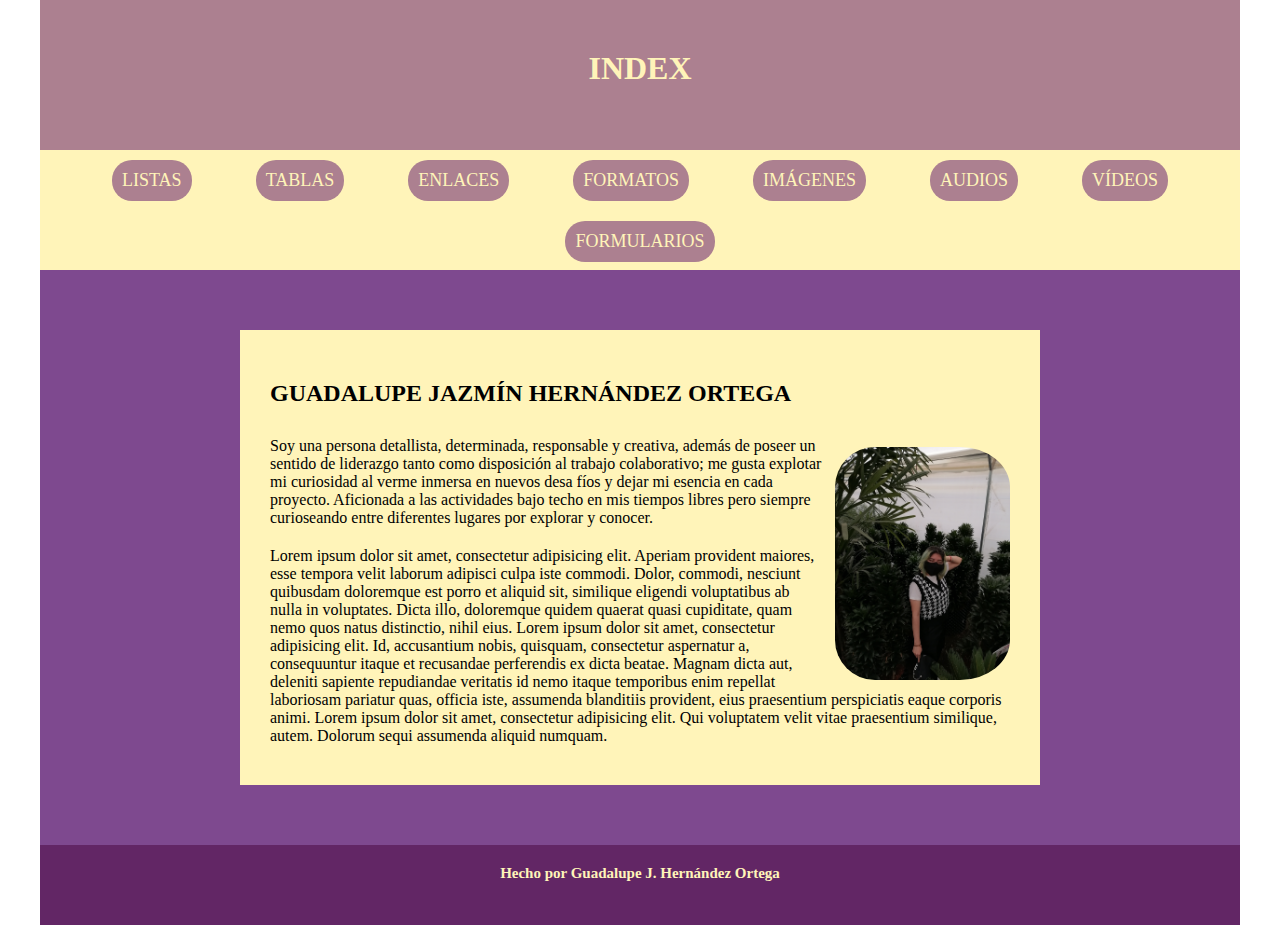
<file: INDEX.html>
<!doctype html>
<html>
<head>
<title>INDEX</title>
<link href="CSS/style_page.css" rel="stylesheet" type="text/css">
</head>
<body>
<header>
  <h1>INDEX</h1>
</header>
<nav>
  <ul id="navlist">
    <li><a href="HTML/LISTAS.html">LISTAS</a></li>
    <li><a href="HTML/TABLAS.html">TABLAS</a></li>
    <li><a href="HTML/ENLACES.html">ENLACES</a></li>
    <li><a href="HTML/FORMATOS DE TEXTO.html">FORMATOS</a></li>
	<li><a href="HTML/IMÁGENES.html">IMÁGENES</a></li>
	<li><a href="HTML/AUDIOS.html">AUDIOS</a></li>
	<li><a href="HTML/VÍDEOS.html">VÍDEOS</a></li>
	<li><a href="HTML/FORMULARIOS.html">FORMULARIOS</a></li>
  </ul>
</nav>
<main>
  <section>
    <h2>GUADALUPE JAZMÍN HERNÁNDEZ ORTEGA</h2>
    <p>
		<img src="MEDIOS/IMG_20220529_134405.jpg" alt="" width="1534" height="2048" class="mingyuflotanding" id="mingyu_floatright"/>
	Soy una persona detallista, determinada, responsable y creativa, además de poseer un sentido de liderazgo tanto como disposición
al trabajo colaborativo; me gusta explotar mi curiosidad al verme inmersa en nuevos desa fíos y dejar mi esencia en cada proyecto. Aficionada a las actividades bajo techo en mis tiempos libres pero siempre curioseando entre diferentes lugares por explorar y conocer.</p>
	  
		<p>Lorem ipsum dolor sit amet, consectetur adipisicing elit. Aperiam provident maiores, esse tempora velit laborum adipisci culpa iste commodi. Dolor, commodi, nesciunt quibusdam doloremque est porro et aliquid sit, similique eligendi voluptatibus ab nulla in voluptates. Dicta illo, doloremque quidem quaerat quasi cupiditate, quam nemo quos natus distinctio, nihil eius. Lorem ipsum dolor sit amet, consectetur adipisicing elit. Id, accusantium nobis, quisquam, consectetur aspernatur a, consequuntur itaque et recusandae perferendis ex dicta beatae. Magnam dicta aut, deleniti sapiente repudiandae veritatis id nemo itaque temporibus enim repellat laboriosam pariatur quas, officia iste, assumenda blanditiis provident, eius praesentium perspiciatis eaque corporis animi. Lorem ipsum dolor sit amet, consectetur adipisicing elit. Qui voluptatem velit vitae praesentium similique, autem. Dolorum sequi assumenda aliquid numquam.</p>
	</section>
	</main>
<footer>
<h6>Hecho por Guadalupe J. Hernández Ortega</h6></footer>
</body>
</html>
</file>
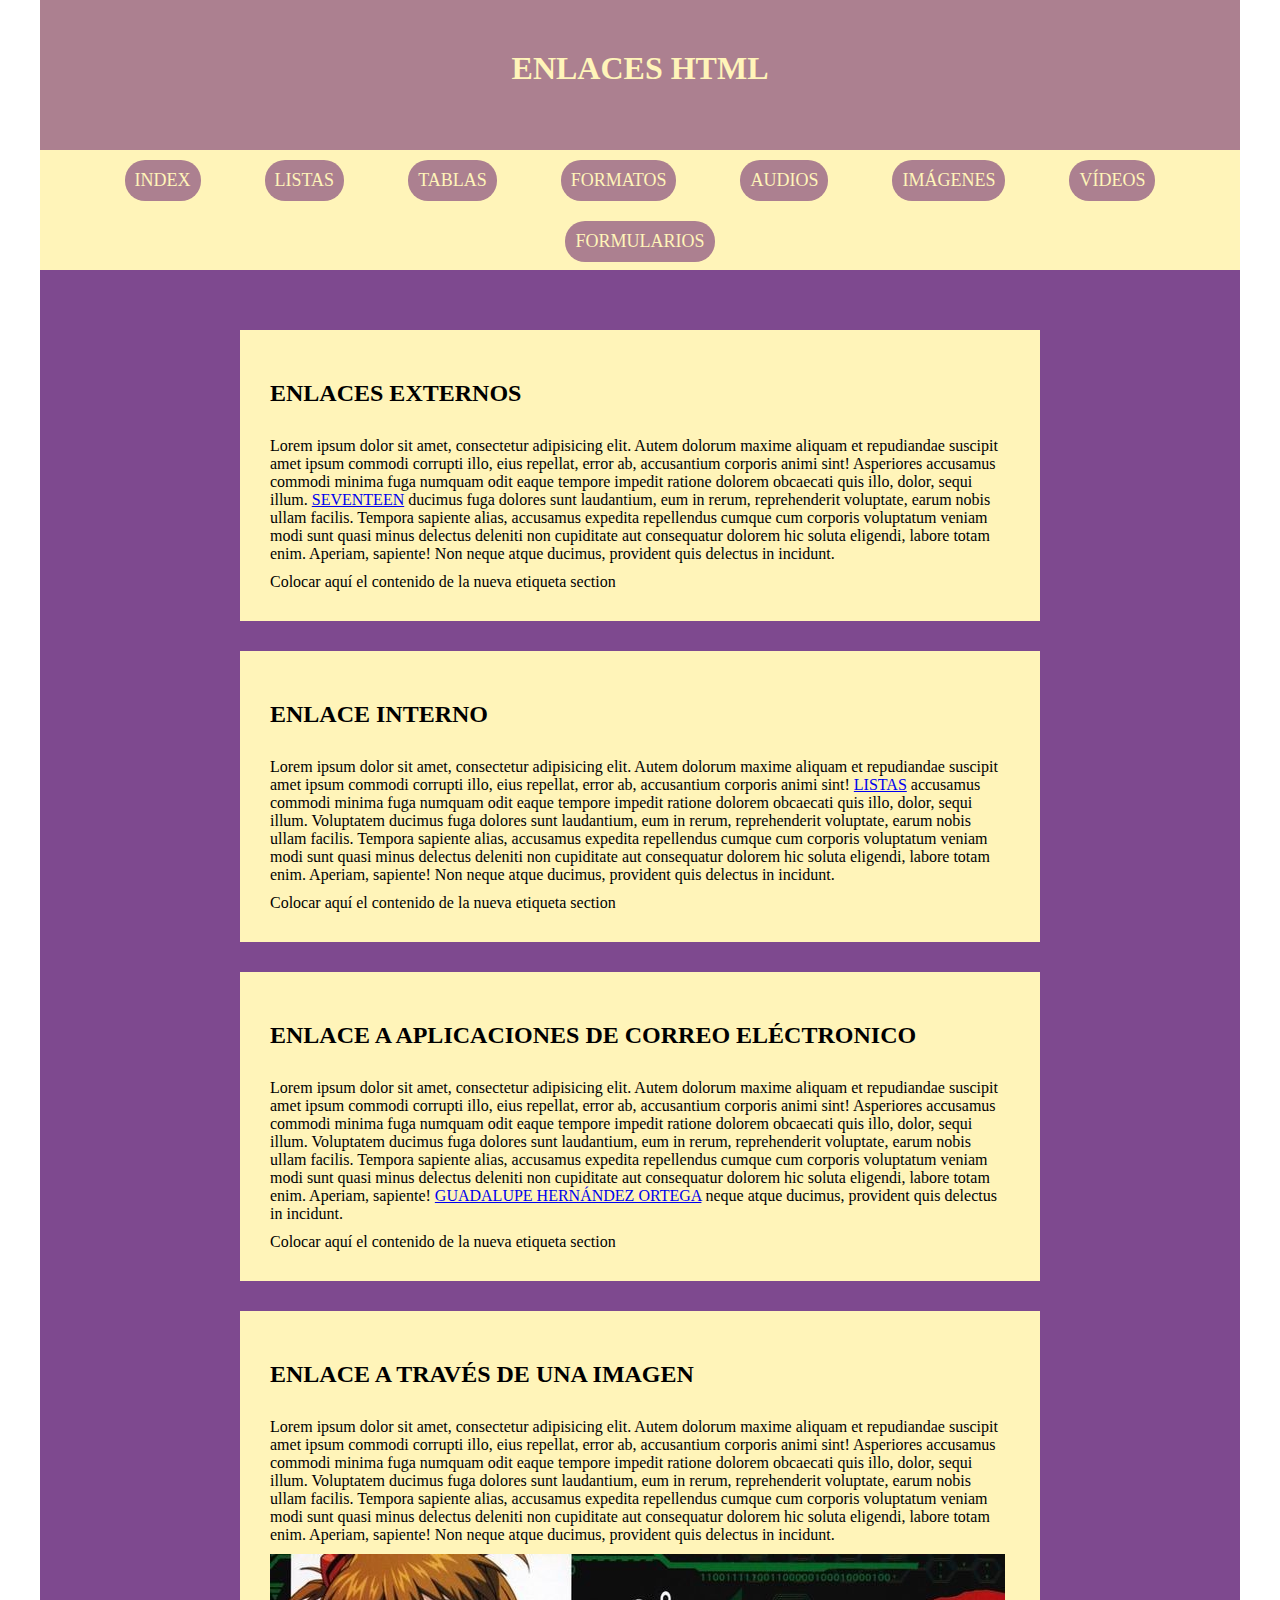
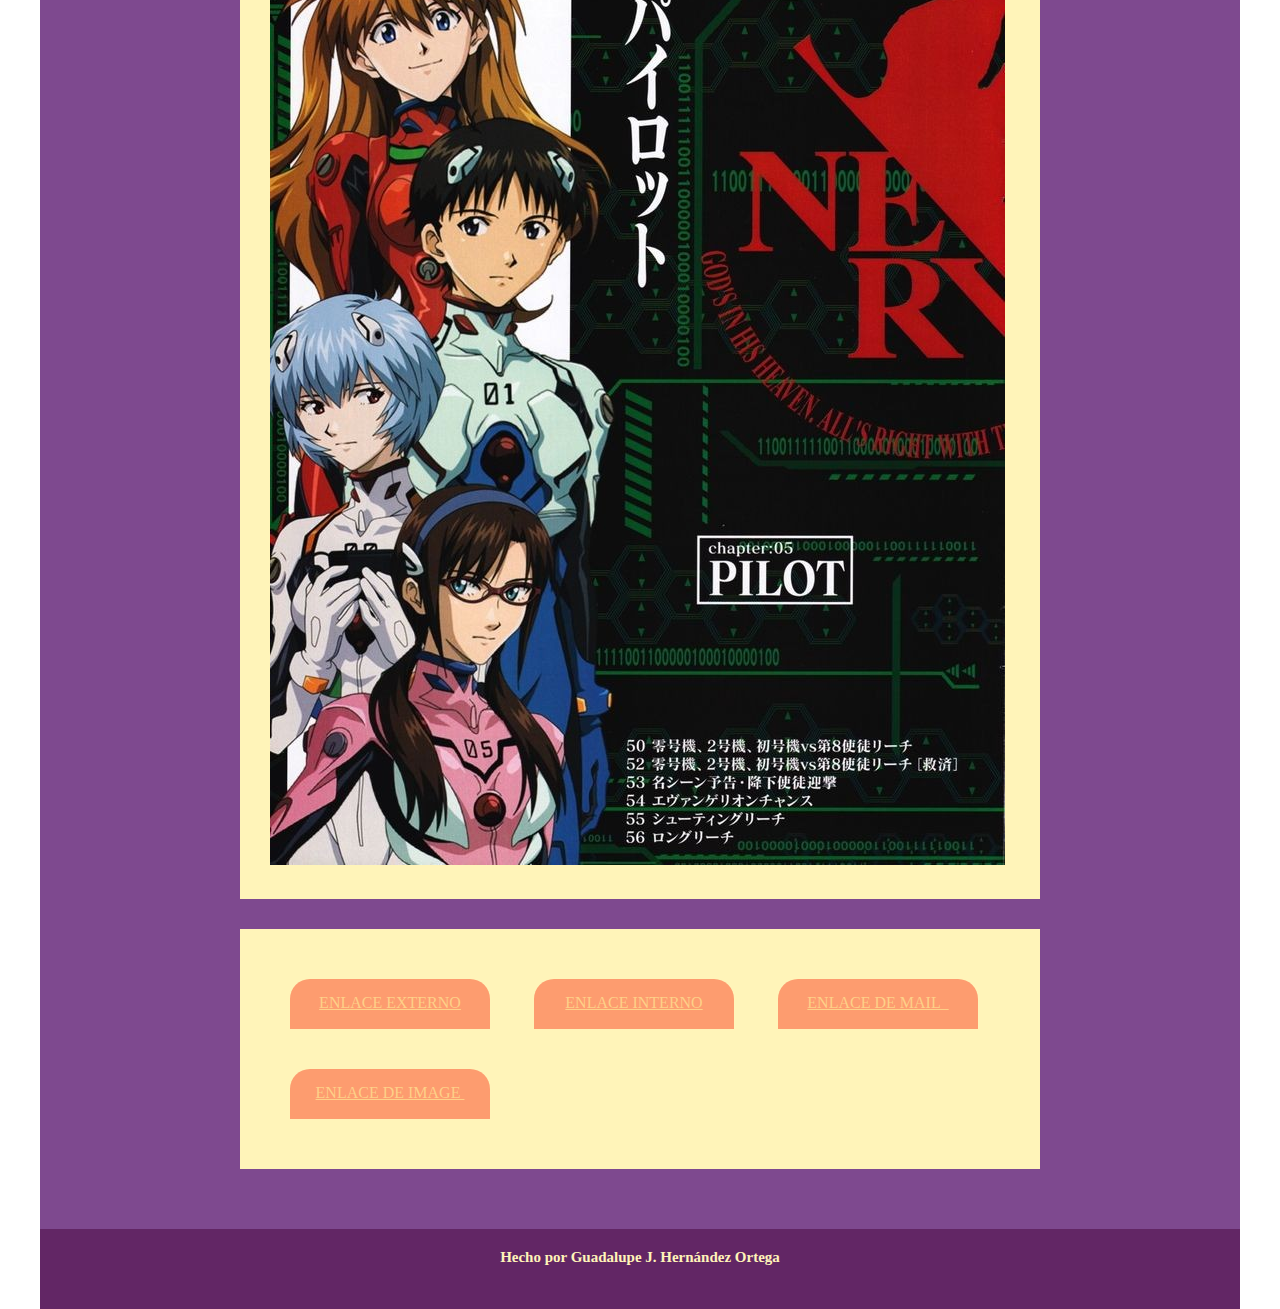
<file: HTML/ENLACES.html>
<!doctype html>
<html>
<head>
<meta charset="utf-8">
<title>ENLACES HTML</title>
<link href="../CSS/style_page.css" rel="stylesheet" type="text/css">
</head>

<body>
<header>
  <h1>ENLACES HTML</h1>
</header>
<nav>
  <ul id="navlist">
	 <li><a href="../INDEX.html">INDEX</a></li>
    <li><a href="LISTAS.html">LISTAS</a></li>
	<li><a href="TABLAS.html">TABLAS</a></li>	
	<li><a href="FORMATOS DE TEXTO.html">FORMATOS</a></li>
	<li><a href="AUDIOS.html">AUDIOS</a></li>
	<li><a href="IMÁGENES.html">IMÁGENES</a></li>
	<li><a href="VÍDEOS.html">VÍDEOS</a></li>
	<li><a href="FORMULARIOS.html">FORMULARIOS</a></li>
  </ul>
</nav>
<main>
  <section>
    <h2 id="marcador1">ENLACES EXTERNOS</h2>
    <p>Lorem ipsum dolor sit amet, consectetur adipisicing elit. Autem dolorum maxime aliquam et repudiandae suscipit amet ipsum commodi corrupti illo, eius repellat, error ab, accusantium corporis animi sint! Asperiores accusamus commodi minima fuga numquam odit eaque tempore impedit ratione dolorem obcaecati quis illo, dolor, sequi illum. <a href="https://weverseshop.io/en/shop/US_USD/artists/7/categories/655" title="WEVERSE SHOP" target="new">SEVENTEEN</a> ducimus fuga dolores sunt laudantium, eum in rerum, reprehenderit voluptate, earum nobis ullam facilis. Tempora sapiente alias, accusamus expedita repellendus cumque cum corporis voluptatum veniam modi sunt quasi minus delectus deleniti non cupiditate aut consequatur dolorem hic soluta eligendi, labore totam enim. Aperiam, sapiente! Non neque atque ducimus, provident quis delectus in incidunt.</p>
  Colocar aquí el contenido de la nueva etiqueta section</section>
  <section>
    <h2 id="marcador2">ENLACE INTERNO</h2>
    <p>Lorem ipsum dolor sit amet, consectetur adipisicing elit. Autem dolorum maxime aliquam et repudiandae suscipit amet ipsum commodi corrupti illo, eius repellat, error ab, accusantium corporis animi sint! <a href="LISTAS.html" target="new">LISTAS</a> accusamus commodi minima fuga numquam odit eaque tempore impedit ratione dolorem obcaecati quis illo, dolor, sequi illum. Voluptatem ducimus fuga dolores sunt laudantium, eum in rerum, reprehenderit voluptate, earum nobis ullam facilis. Tempora sapiente alias, accusamus expedita repellendus cumque cum corporis voluptatum veniam modi sunt quasi minus delectus deleniti non cupiditate aut consequatur dolorem hic soluta eligendi, labore totam enim. Aperiam, sapiente! Non neque atque ducimus, provident quis delectus in incidunt.</p>
    Colocar aquí el contenido de la nueva etiqueta section</section>
  <section>
    <h2 id="marcador3">ENLACE A APLICACIONES DE CORREO ELÉCTRONICO</h2>
    <p>Lorem ipsum dolor sit amet, consectetur adipisicing elit. Autem dolorum maxime aliquam et repudiandae suscipit amet ipsum commodi corrupti illo, eius repellat, error ab, accusantium corporis animi sint! Asperiores accusamus commodi minima fuga numquam odit eaque tempore impedit ratione dolorem obcaecati quis illo, dolor, sequi illum. Voluptatem ducimus fuga dolores sunt laudantium, eum in rerum, reprehenderit voluptate, earum nobis ullam facilis. Tempora sapiente alias, accusamus expedita repellendus cumque cum corporis voluptatum veniam modi sunt quasi minus delectus deleniti non cupiditate aut consequatur dolorem hic soluta eligendi, labore totam enim. Aperiam, sapiente! <a href="mailto:phantomhiveheronstairs@gmail.com" target="new">GUADALUPE HERNÁNDEZ ORTEGA</a> neque atque ducimus, provident quis delectus in incidunt.</p>
    Colocar aquí el contenido de la nueva etiqueta section</section>
  <section>
    <h2 id="marcador4">ENLACE A TRAVÉS DE UNA IMAGEN</h2>
    <p>Lorem ipsum dolor sit amet, consectetur adipisicing elit. Autem dolorum maxime aliquam et repudiandae suscipit amet ipsum commodi corrupti illo, eius repellat, error ab, accusantium corporis animi sint! Asperiores accusamus commodi minima fuga numquam odit eaque tempore impedit ratione dolorem obcaecati quis illo, dolor, sequi illum. Voluptatem ducimus fuga dolores sunt laudantium, eum in rerum, reprehenderit voluptate, earum nobis ullam facilis. Tempora sapiente alias, accusamus expedita repellendus cumque cum corporis voluptatum veniam modi sunt quasi minus delectus deleniti non cupiditate aut consequatur dolorem hic soluta eligendi, labore totam enim. Aperiam, sapiente! Non neque atque ducimus, provident quis delectus in incidunt.</p>
    <a href="https://evangelion.fandom.com/wiki/Main_Page" target="new"><img src="../MEDIOS/75fc1e5e5c1dbfbe2eaf49e6e9651104.jpg" width="735" height="911" alt=""/></a>
  </section>
  <section>
    <ul id="menu_interno">
      <li><a href="#marcador1">ENLACE EXTERNO</a></li>
      <li><a href="#marcador2">ENLACE INTERNO</a></li>
      <li><a href="#marcador3">ENLACE DE MAIL&nbsp;&nbsp;</a></li>
      <li><a href="#marcador4">ENLACE DE IMAGE&nbsp;</a></li>
    </ul>
  </section>
</main>
<footer>
  <h6>Hecho por Guadalupe J. Hernández Ortega</h6>
</footer>
</body>
</html>
</file>
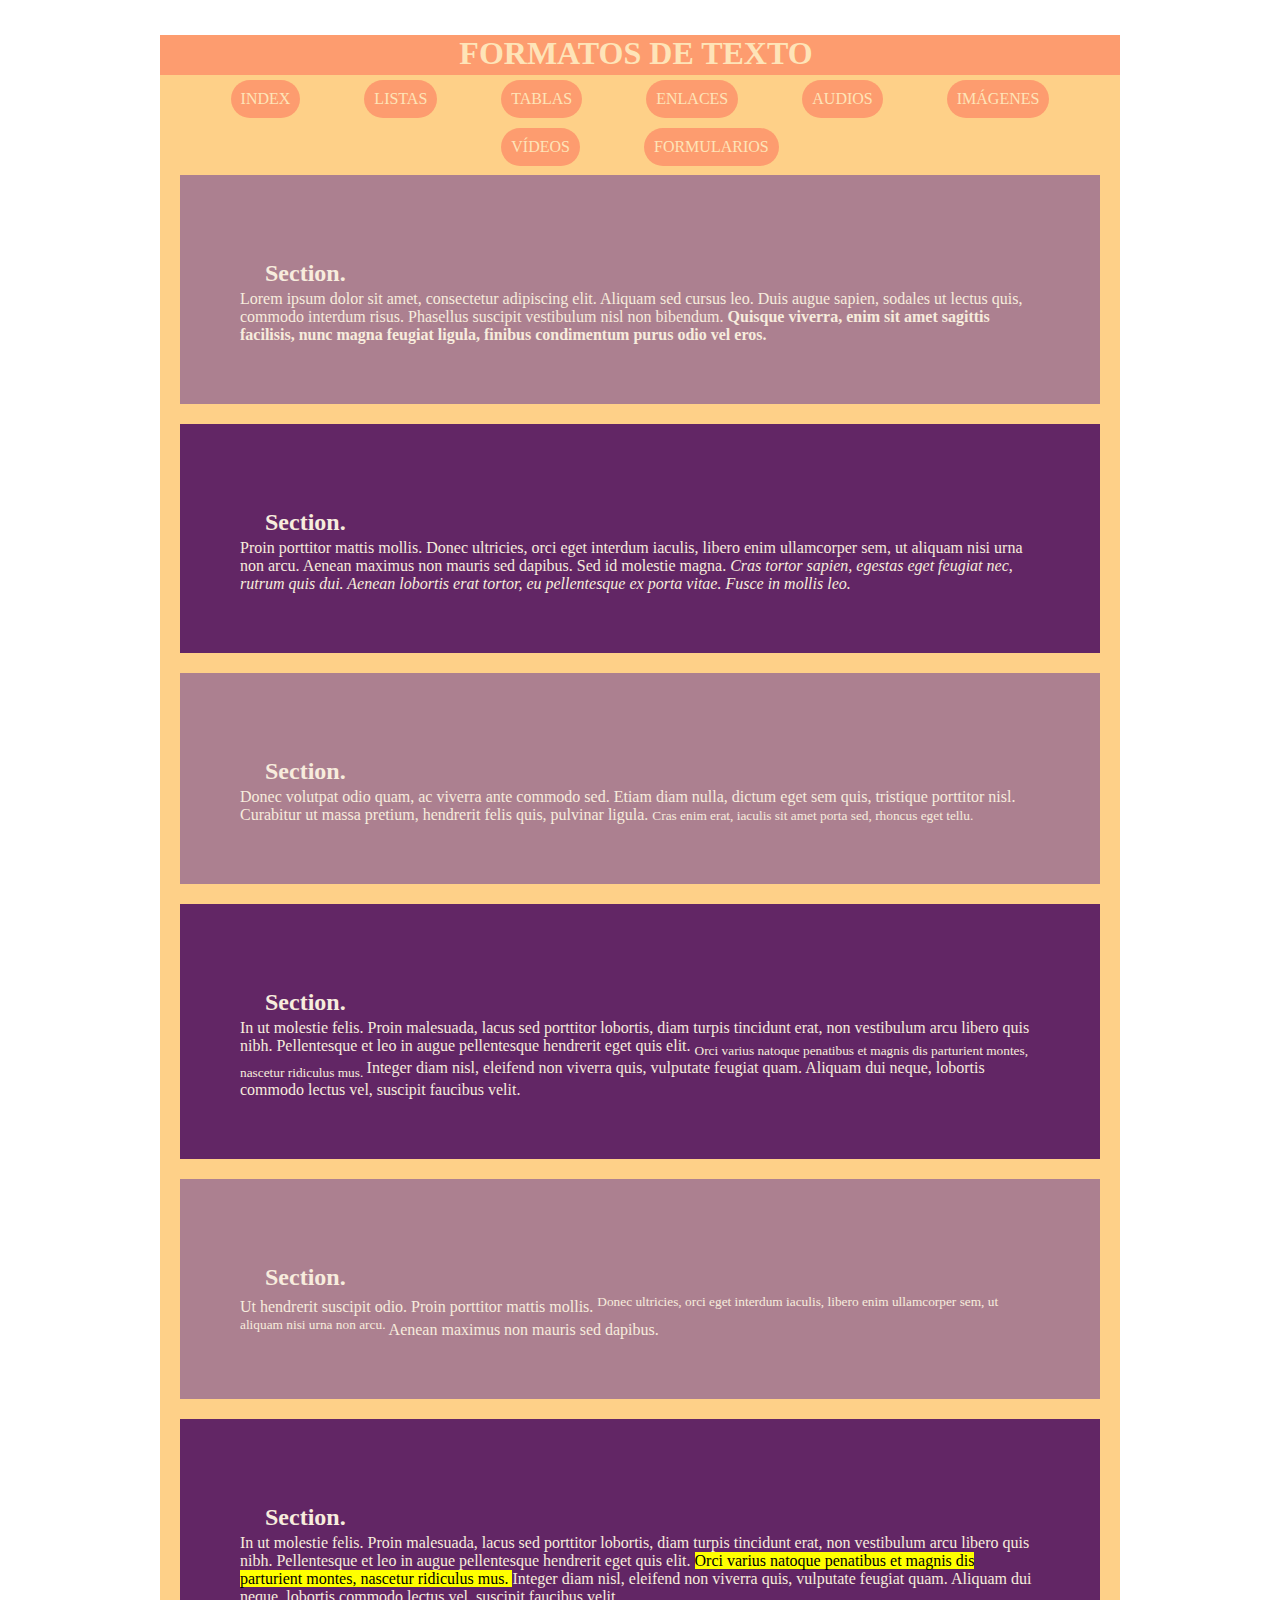
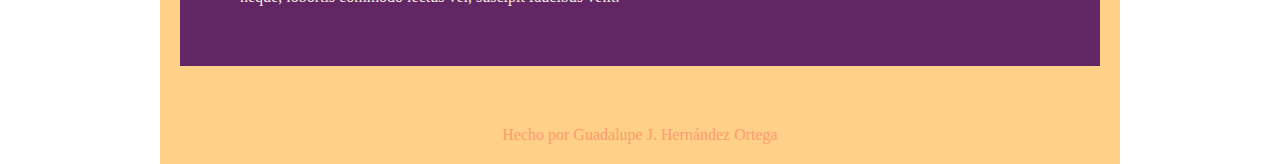
<file: HTML/FORMATOS DE TEXTO.html>
<!doctype html>
<html>
<head>
	<meta charset="utf-8">
<title>FORMATOS DE TEXTO</title>
		<style type="text/css">
			
			* {
  			    padding: 0px;
   		   		margin: 0px;}
			p{
				color:#F7ECDD}
			h1{
				width: 500px; 
				height: 50px;
				margin: 35px auto; 
				text-align:center}
			h2{
				color: #F7ECDD;
				padding: 25px;
				height: 5px}
			header{
    width: 960px;
    height: 40px;
    background-color: #FD9C6F;
    color: #FEE4B8
}
			nav{
    width: 960px;
    height: 100px;
    background-color: #FED088;
    text-align: center
}
			main{
    width: 960px;
    height: auto;
    background-color: #FED088;
    color: #456125;
    padding-bottom: 20px;
}
		    footer{
    background-color: #FED088;
    color: #FD9C6F;
    text-align: center;
    padding-top: 20px;
    padding-bottom: 20px;
    width: 960px;
}
			
	        header, nav, main, footer{
    margin-left: auto;
    margin-right: auto;
}
			section{
			    width: 800px;
			    height: auto;
			    background-color: #AC8090;
			    margin: 0 auto;
			    margin-bottom: 20px;
			    padding: 60px;
			    color: #FFF4B9;}
                			
			#hannie {}
        .gyu {}
        .shua {
    background-color: #622665;}
			
        #gyu_gose {
    color: #7E498F;}
			
        .gyu #hannie li {
    list-style-image: url(file:///C|/Users/JAZ/Downloads/lotus.png);}
        
		#gose {}
        #gose li {
    height: auto;
    display: inline-block;
    margin-left: 30px;
    margin-right: 30px;
    padding: 10px;
    background-color: #FD9C6F;
    margin-top: 5px;
    margin-bottom: 5px;
    border-radius: 50px;
    width: auto;
}
			
        #gose li a:link {
    color: #FEE4B8;
    text-decoration: none;
}
			
        #gose li a:hover {
    color: #FED088;
    font-weight: bold;
}
        </style>
</head>
	
	<body>
		 <header><h1>FORMATOS DE TEXTO&nbsp;</h1>
	     </header>
	<main>
		<nav>
		  <ul id="gose">
			<li><a href="../INDEX.html">INDEX</a></li>
			<li><a href="LISTAS.html">LISTAS</a></li>
			<li><a href="TABLAS.html">TABLAS</a></li>
			<li><a href="ENLACES.html">ENLACES</a></li>
			<li><a href="AUDIOS.html">AUDIOS</a></li>
			<li><a href="IMÁGENES.html">IMÁGENES</a></li>
			<li><a href="VÍDEOS.html">VÍDEOS</a></li>
			<li><a href="FORMULARIOS.html">FORMULARIOS</a></li>
	      </ul>
	  	</nav>
		
		  		<section class="gyu" id="gyu_gose">
			<h2>Section.</h2>
			<p>Lorem ipsum dolor sit amet, consectetur adipiscing elit. Aliquam sed cursus leo. Duis augue sapien, sodales ut lectus quis, commodo interdum risus. Phasellus suscipit vestibulum nisl non bibendum. <b>Quisque viverra, enim sit amet sagittis facilisis, nunc magna feugiat ligula, finibus condimentum purus odio vel eros.</b></p>
				</section>
	
				<section class="shua">
			<h2>Section.</h2>
			<p>Proin porttitor mattis mollis. Donec ultricies, orci eget interdum iaculis, libero enim ullamcorper sem, ut aliquam nisi urna non arcu. Aenean maximus non mauris sed dapibus. Sed id molestie magna. <em>Cras tortor sapien, egestas eget feugiat nec, rutrum quis dui. Aenean lobortis erat tortor, eu pellentesque ex porta vitae. Fusce in mollis leo.</em></p>
				</section>
		
				<section class="gyu">	
			<h2>Section.</h2>
			<p>Donec volutpat odio quam, ac viverra ante commodo sed. Etiam diam nulla, dictum eget sem quis, tristique porttitor nisl. Curabitur ut massa pretium, hendrerit felis quis, pulvinar ligula. <small>Cras enim erat, iaculis sit amet porta sed, rhoncus eget tellu.</small></p>
					
				</section>
			<section class="shua">
			<h2>Section.</h2>
			<p>In ut molestie felis. Proin malesuada, lacus sed porttitor lobortis, diam turpis tincidunt erat, non vestibulum arcu libero quis nibh. Pellentesque et leo in augue pellentesque hendrerit eget quis elit. <sub>Orci varius natoque penatibus et magnis dis parturient montes, nascetur ridiculus mus. </sub>Integer diam nisl, eleifend non viverra quis, vulputate feugiat quam. Aliquam dui neque, lobortis commodo lectus vel, suscipit faucibus velit.</p>
				</section>
		
				<section class="gyu">
			<h2>Section.</h2>
			<p>Ut hendrerit suscipit odio. Proin porttitor mattis mollis. <sup>Donec ultricies, orci eget interdum iaculis, libero enim ullamcorper sem, ut aliquam nisi urna non arcu.</sup> Aenean maximus non mauris sed dapibus.</p>
				</section>
		
				<section class="shua">
			<h2>Section.</h2>
			<p>In ut molestie felis. Proin malesuada, lacus sed porttitor lobortis, diam turpis tincidunt erat, non vestibulum arcu libero quis nibh. Pellentesque et leo in augue pellentesque hendrerit eget quis elit. <mark>Orci varius natoque penatibus et magnis dis parturient montes, nascetur ridiculus mus. </mark>Integer diam nisl, eleifend non viverra quis, vulputate feugiat quam. Aliquam dui neque, lobortis commodo lectus vel, suscipit faucibus velit.</p>
				</section>
		</main>
	<footer>Hecho por Guadalupe J. Hernández Ortega</footer>
</body>
</html>
</file>
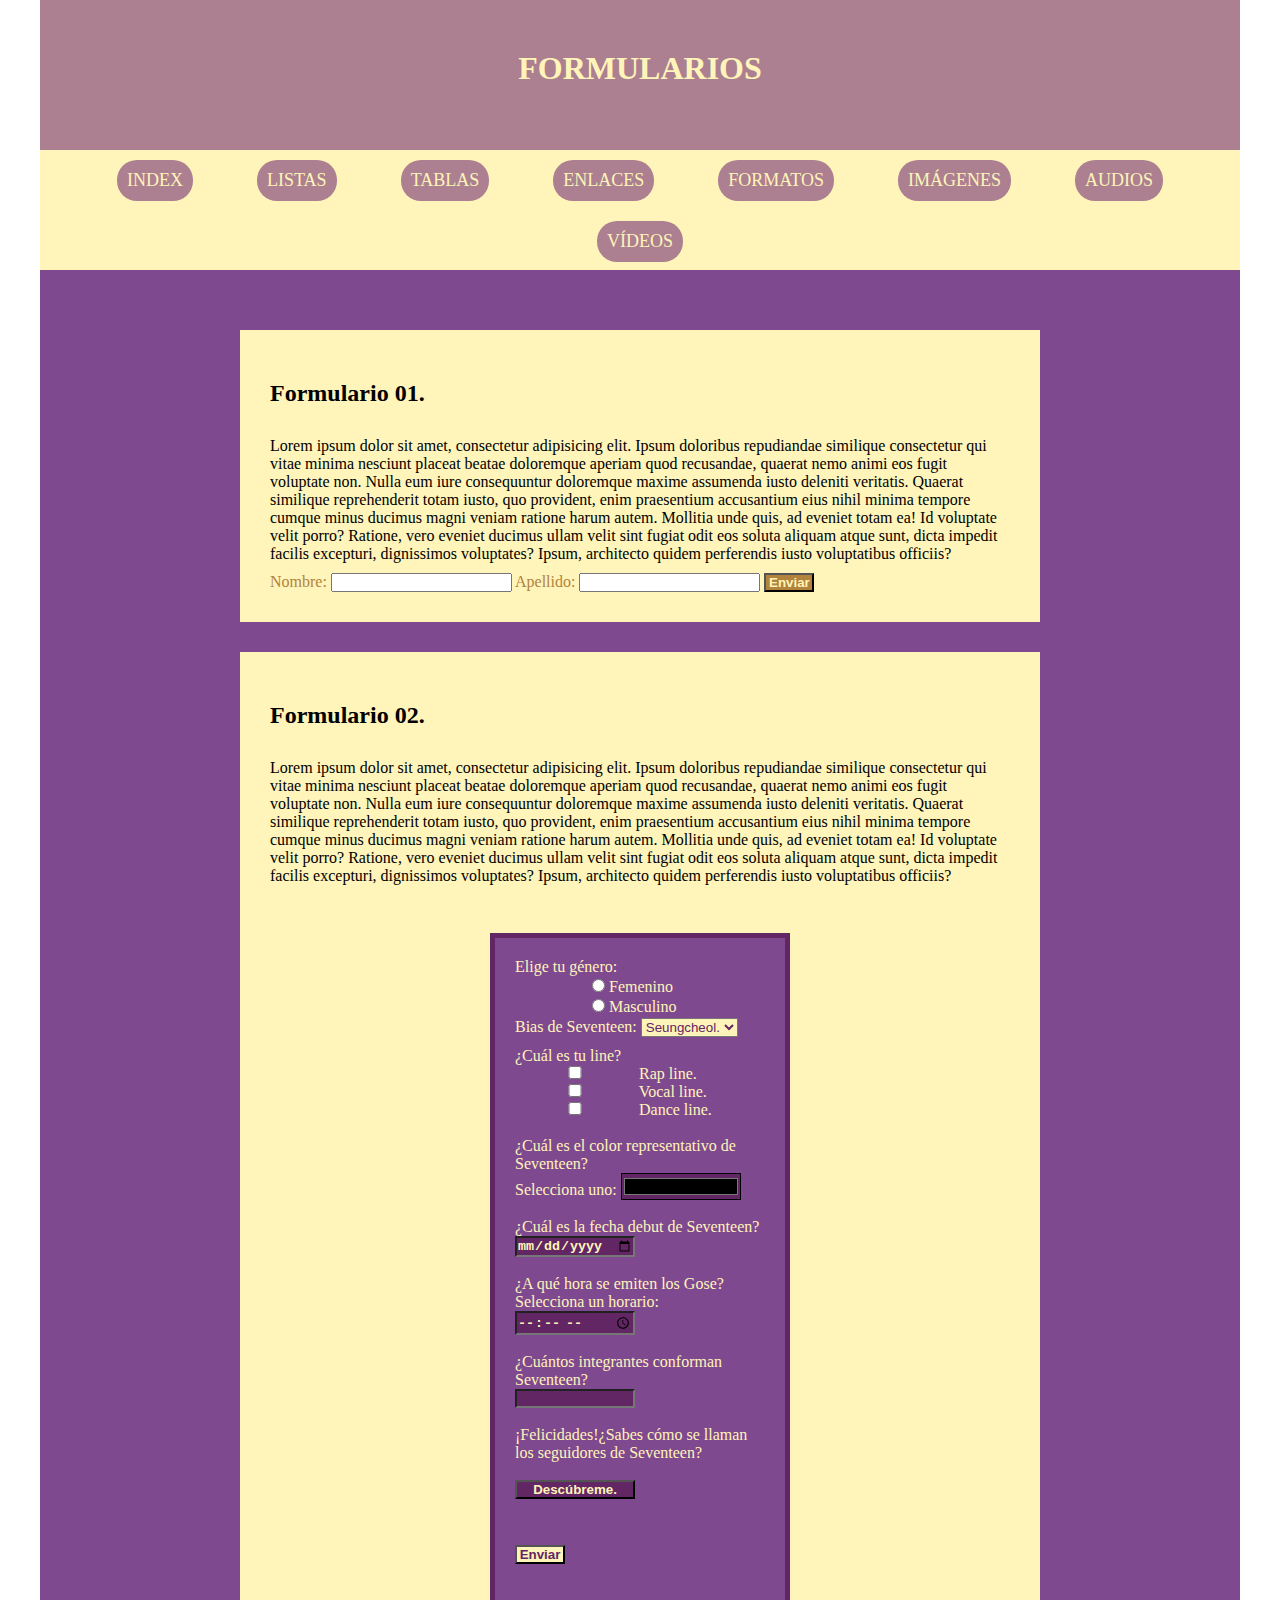
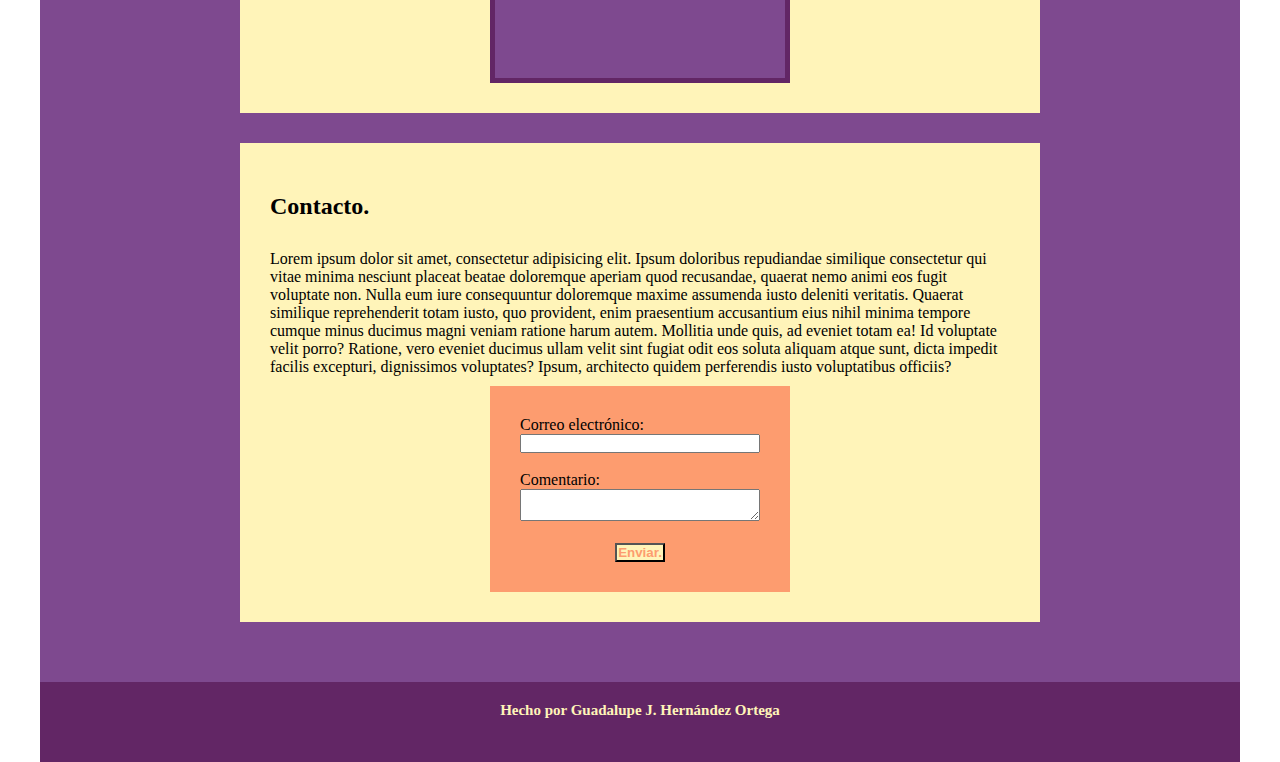
<file: HTML/FORMULARIOS.html>
<!doctype html>
<html>
<head>
<meta charset="utf-8">
<title>FORMULARIOS</title>
<link href="../CSS/style_page.css" rel="stylesheet" type="text/css">
</head>
<body>
<header>
  <h1>FORMULARIOS</h1>
</header>
<nav>
  <ul id="navlist">
	<li><a href="../INDEX.html">INDEX</a></li>
    <li><a href="LISTAS.html">LISTAS</a></li>
    <li><a href="TABLAS.html">TABLAS</a></li>
    <li><a href="ENLACES.html">ENLACES</a></li>
    <li><a href="FORMATOS DE TEXTO.html">FORMATOS</a></li>
	      <li><a href="IMÁGENES.html">IMÁGENES</a></li>
	      <li><a href="AUDIOS.html">AUDIOS</a></li>
	      <li><a href="VÍDEOS.html">VÍDEOS</a></li>
  </ul>
</nav>
<main>
  <section>
    <h2>Formulario 01.</h2>
    <p>Lorem ipsum dolor sit amet, consectetur adipisicing elit. Ipsum doloribus repudiandae similique consectetur qui vitae minima nesciunt placeat beatae doloremque aperiam quod recusandae, quaerat nemo animi eos fugit voluptate non. Nulla eum iure consequuntur doloremque maxime assumenda iusto deleniti veritatis. Quaerat similique reprehenderit totam iusto, quo provident, enim praesentium accusantium eius nihil minima tempore cumque minus ducimus magni veniam ratione harum autem. Mollitia unde quis, ad eveniet totam ea! Id voluptate velit porro? Ratione, vero eveniet ducimus ullam velit sint fugiat odit eos soluta aliquam atque sunt, dicta impedit facilis excepturi, dignissimos voluptates? Ipsum, architecto quidem perferendis iusto voluptatibus officiis?</p>
	<form id="form01" name="form01" method="get">
	  <label for="Nombre">Nombre:</label>
	  <input type="text" name="nombre" id="nombre">
		<label for="Apellido">Apellido:</label>
		<input type="text" name="apellido" id="apellido">
		<input type="submit" name="Botón01" id="Botón01" formaction="PROCESAMIENTO.html" formmethod="get" value="Enviar">
	</form>
  </section>
  <section>
    <h2>Formulario 02.</h2>
    <p>Lorem ipsum dolor sit amet, consectetur adipisicing elit. Ipsum doloribus repudiandae similique consectetur qui vitae minima nesciunt placeat beatae doloremque aperiam quod recusandae, quaerat nemo animi eos fugit voluptate non. Nulla eum iure consequuntur doloremque maxime assumenda iusto deleniti veritatis. Quaerat similique reprehenderit totam iusto, quo provident, enim praesentium accusantium eius nihil minima tempore cumque minus ducimus magni veniam ratione harum autem. Mollitia unde quis, ad eveniet totam ea! Id voluptate velit porro? Ratione, vero eveniet ducimus ullam velit sint fugiat odit eos soluta aliquam atque sunt, dicta impedit facilis excepturi, dignissimos voluptates? Ipsum, architecto quidem perferendis iusto voluptatibus officiis?</p>
    <p>&nbsp;</p>
<form method="get" id="form02">
  <label>Elige tu género:</label>
  <table width="100" class="tabla_centrada">
    <tr>
      <td><label>
        <input type="radio" name="G&eacute;nero" value="fem" id="Geacutenero_0">
        Femenino</label></td>
      </tr>
    <tr>
      <td><label>
        <input type="radio" name="G&eacute;nero" value="masc" id="Geacutenero_1">
        Masculino</label></td>
      </tr>
  </table>
  Bias de Seventeen: <select id="select">
    <option value="sc">Seungcheol.</option>
    <option value="han">Jeonghan.</option>
    <option value="shua">Joshua.</option>
    <option value="jun">Jun.</option>
    <option value="hosh">Hoshi.</option>
    <option value="wonu">Wonwoo.</option>
    <option value="zi">Woozi.</option>
    <option value="hao">Minghao.</option>
    <option value="gyu">Mingyu.</option>
    <option value="dk">DK.</option>
    <option value="kwan">Seungkwan.</option>
    <option value="ver">Vernon.</option>
    <option value="nonu">Dino.</option>
    </select>
  <p>
    <label>¿Cuál es tu line?</label>
    <br>
    <label>
      <input type="checkbox" name="Subunidad." value="rl" id="Subunidad._0">
      Rap line.</label>
    <br>
    <label>
      <input type="checkbox" name="Subunidad." value="vl" id="Subunidad._1">
      Vocal line.</label>
    <br>
    <label>
      <input type="checkbox" name="Subunidad." value="dl" id="Subunidad._2">
      Dance line.</label>
    <br><br>
    <label>¿Cuál es el color representativo de Seventeen?</label>
    <br>
    <label>Selecciona uno: </label><input type="color"><br><br>
    <label>¿Cuál es la fecha debut de Seventeen?</label>
    <input type="date"><br><br>
    <label>¿A qué hora se emiten los Gose?</label><br>
    <label>Selecciona un horario:</label><input type="time"><br><br>
    <label for="quantity">¿Cuántos integrantes conforman Seventeen?</label><br>
    <input type="number" id="quantity" name="quantity" min="1" max="15"><br><br>
    <label>¡Felicidades!¿Sabes cómo se llaman los seguidores de Seventeen?</label><br><br>
    <input type="button" onclick="alert('¡Bienvenida al fandom, carat!')" value="Descúbreme.">
    </p>
  <br><br>
  <input type="submit" name="Botón02" id="Botón02" formaction="PROCESAMIENTO.html" formmethod="get" value="Enviar">
</form>
  </section>
  <section>
    <h2>Contacto.</h2>
    <p>Lorem ipsum dolor sit amet, consectetur adipisicing elit. Ipsum doloribus repudiandae similique consectetur qui vitae minima nesciunt placeat beatae doloremque aperiam quod recusandae, quaerat nemo animi eos fugit voluptate non. Nulla eum iure consequuntur doloremque maxime assumenda iusto deleniti veritatis. Quaerat similique reprehenderit totam iusto, quo provident, enim praesentium accusantium eius nihil minima tempore cumque minus ducimus magni veniam ratione harum autem. Mollitia unde quis, ad eveniet totam ea! Id voluptate velit porro? Ratione, vero eveniet ducimus ullam velit sint fugiat odit eos soluta aliquam atque sunt, dicta impedit facilis excepturi, dignissimos voluptates? Ipsum, architecto quidem perferendis iusto voluptatibus officiis?</p>
	<form method="get" id="form03">
		Correo electrónico:<br>
	<input type="email" id="op01"><br><br>
		Comentario: <br><textarea maxlength="250" id="op02"></textarea>
	  	  <br><br>
		<input type="submit" name="Botón03" id="Botón03" formaction="PROCESAMIENTO.html" formmethod="get" value="Enviar.">
    </form>
  </section>
</main>
<footer>
<h6>Hecho por Guadalupe J. Hernández Ortega</h6></footer>
</body>
</html>
</file>
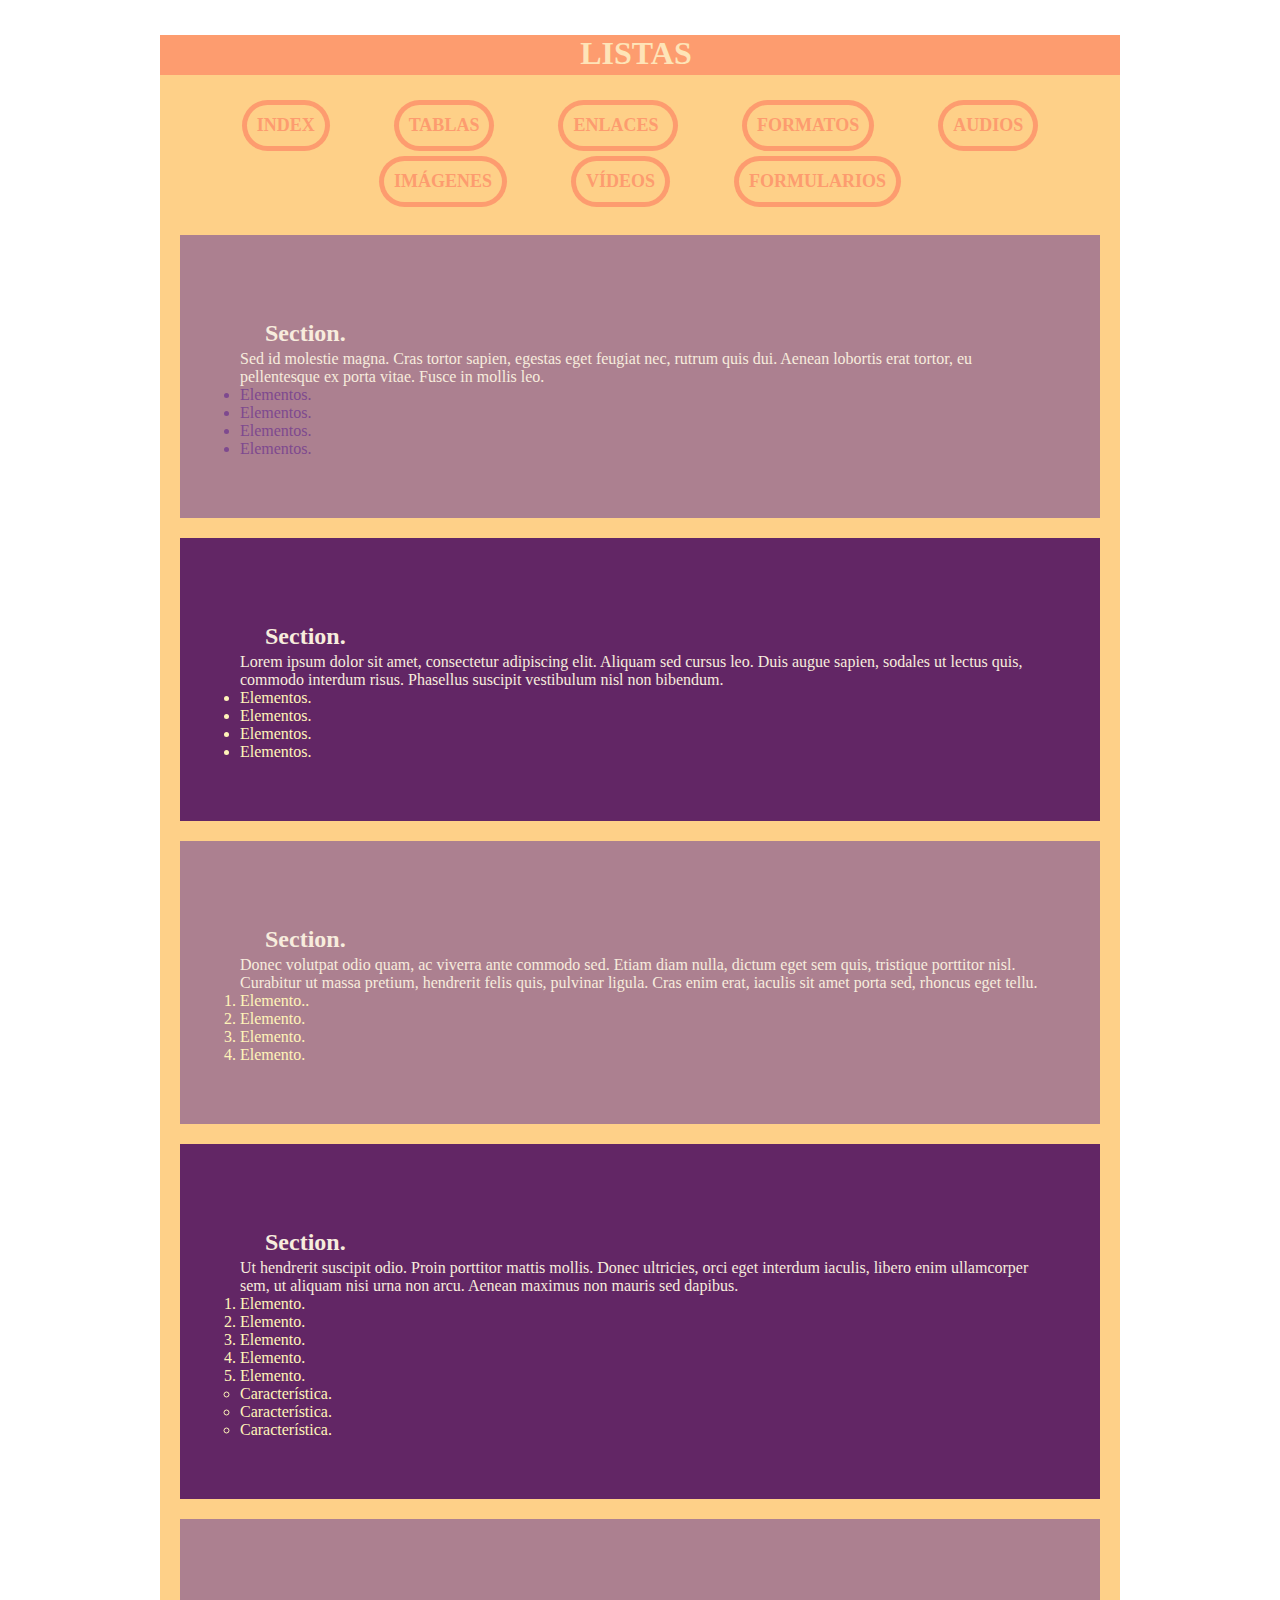
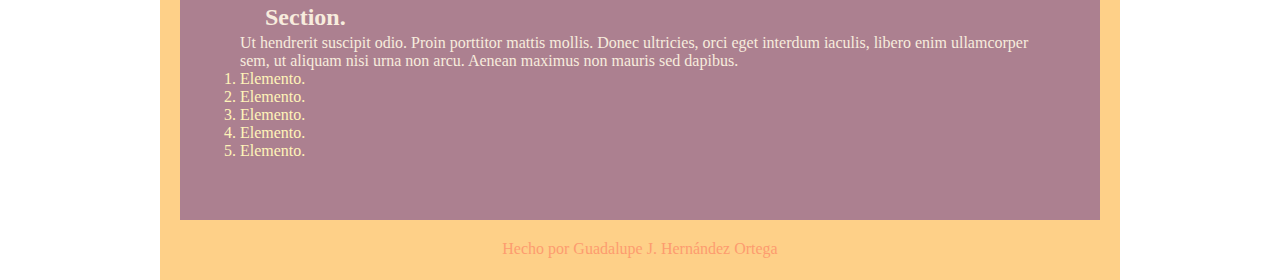
<file: HTML/LISTAS.html>
<!doctype html>
<html>
<head>
	<meta charset="utf-8">
<title>LISTAS</title>
		<style type="text/css">
			
			* {
  			    padding: 0px;
   		   		margin: 0px;}
			p{
				color:#F7ECDD}
			h1{
    width: 500px;
    height: 40px;
    margin: 35px auto;
    text-align: center}
			h2{
				color: #F7ECDD;
				padding: 25px;
				height: 5px}
			header{
    width: 960px;
    height: 40px;
    background-color: #FD9C6F;
    color: #FEE4B8;
    text-align: center;
}
			nav{
    width: 960px;
    height: 120px;
    background-color: #FED088;
    text-align: center;
    padding-top: 20px;
}
			main{
    			width:960px;
    			height:auto;
    			background-color: #FED088;
    			color:#456125}
		    footer{
 			    width: 960px;
			    height: 20px;
			    background-color: #FED088;
			    color: #FD9C6F;
			    text-align: center;
			    padding-top: 20px;
			    padding-bottom: 20px;
			    margin-right: auto;
			    margin-left: auto;}
	        header, nav, main, footer{
				margin-left:auto;
				margin-right:auto}
			section{
			    width: 800px;
			    height: auto;
			    background-color: #AC8090;
			    margin-top: 20px;
			    margin-right: auto;
			    margin-left: auto;
 			    margin-bottom: 0px;
			    padding: 60px;
			    color: #FFF4B9;}
                			
			#hannie {}
        .gyu {}
        .shua {
    background-color: #622665;}
			
        #gyu_gose {
    color: #7E498F;}
			
        .gyu #hannie li {
    list-style-image: url(file:///C|/Users/JAZ/Downloads/lotus.png);
    background-color: undefined;}
        
		#gose {
    width: auto;
    height: auto;}
			
        #gose li {
    height: auto;
    width: auto;
    display: inline-block;
    margin-left: 30px;
    margin-right: 30px;
    padding-top: 5px;
    padding-bottom: 5px;
    background-color: #FD9C6F;
    margin-top: 5px;
    color: #FED088;
    border-radius: 60px;}
			
        #gose li a:link {
    font-size: 18px;
    text-decoration: none;
    border-radius: 60px;
    font-weight: bolder;
    color: #FD9C6F;}
			
        #gose li a:hover {
    color: #AC8090;
    padding-top: 10px;
    padding-right: 15px;
    padding-bottom: 10px;
    padding-left: 15px;}
        #gose li a {
    padding: 10px;
    background-color: #FED088;
    display: inline-block;
    margin-right: 5px;
    margin-left: 5px;}
        </style>
</head>
	
	<body>
		 <header><h1>LISTAS&nbsp;</h1>
	     </header>
	<main>
		<nav>
		  <ul id="gose">
			<li><a href="../INDEX.html">INDEX</a></li>
			<li><a href="TABLAS.html">TABLAS</a></li>
			<li><a href="ENLACES.html">ENLACES&nbsp;</a></li>
			<li><a href="FORMATOS DE TEXTO.html">FORMATOS</a></li>
			<li><a href="AUDIOS.html">AUDIOS</a></li>
			<li><a href="IMÁGENES.html">IMÁGENES</a></li>
			<li><a href="VÍDEOS.html">VÍDEOS</a></li>
			<li><a href="FORMULARIOS.html">FORMULARIOS</a></li>
	      </ul>
	  	</nav>
		
		  	<section class="gyu" id="gyu_gose">
			<h2>Section.</h2>
			<p>Sed id molestie magna. Cras tortor sapien, egestas eget feugiat nec, rutrum quis dui. Aenean lobortis erat tortor, eu pellentesque ex porta vitae. Fusce in mollis leo.</p>
				<ul>
	<li>Elementos.</li>
	<li>Elementos.</li>
	<li>Elementos.</li>
	<li>Elementos.</li>
	</ul> </section>
	
			<section class="shua">
			<h2>Section.</h2>
			<p>Lorem ipsum dolor sit amet, consectetur adipiscing elit. Aliquam sed cursus leo. Duis augue sapien, sodales ut lectus quis, commodo interdum risus. Phasellus suscipit vestibulum nisl non bibendum.</p>
				<ul>
	<li>Elementos.</li>
	<li>Elementos.</li>
	<li>Elementos.</li>
	<li>Elementos.</li>
	</ul>
				</section>
				<section class="gyu">	
			<h2>Section.</h2>
			<p>Donec volutpat odio quam, ac viverra ante commodo sed. Etiam diam nulla, dictum eget sem quis, tristique porttitor nisl. Curabitur ut massa pretium, hendrerit felis quis, pulvinar ligula. Cras enim erat, iaculis sit amet porta sed, rhoncus eget tellu.</p>
				<ol>
	<li>Elemento..</li>
	<li>Elemento.</li>
	<li>Elemento.</li>
	<li>Elemento.</li>
				</ol>
				</section>
			<section class="shua">
			<h2>Section.</h2>
			<p>Ut hendrerit suscipit odio. Proin porttitor mattis mollis. Donec ultricies, orci eget interdum iaculis, libero enim ullamcorper sem, ut aliquam nisi urna non arcu. Aenean maximus non mauris sed dapibus.</p>
				<ol>
	<li>Elemento.</li>
	<li>Elemento.</li>
	<li>Elemento.</li>
	<li>Elemento.</li>
	<li>Elemento.</li>
	<ul>
		<li>Característica.</li>
		<li>Característica.</li>
		<li>Característica.</li>
	</ul>
	</ol>
				</section>
				<section class="gyu">
			<h2>Section.</h2>
			<p>Ut hendrerit suscipit odio. Proin porttitor mattis mollis. Donec ultricies, orci eget interdum iaculis, libero enim ullamcorper sem, ut aliquam nisi urna non arcu. Aenean maximus non mauris sed dapibus.</p>
				<ol id="hannie">
	<li>Elemento.</li>
	<li>Elemento.</li>
	<li>Elemento.</li>
	<li>Elemento.</li>
	<li>Elemento.</li>
				</ol>
				</section>
		</main>
	<footer>Hecho por Guadalupe J. Hernández Ortega</footer>
</body>
</html>
</file>
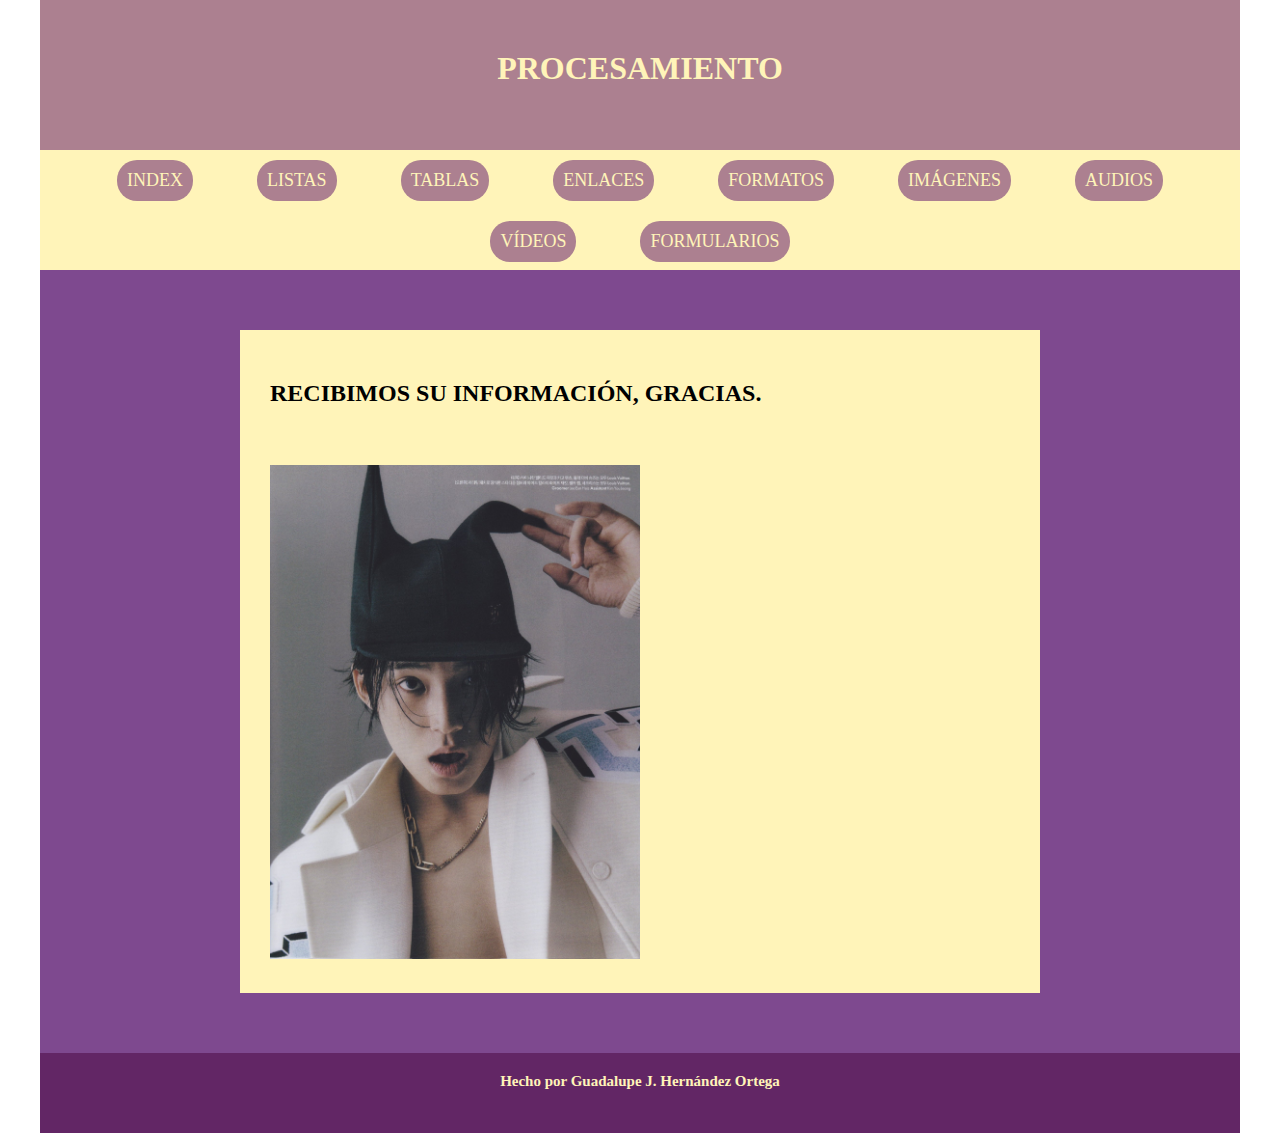
<file: HTML/PROCESAMIENTO.html>
<!doctype html>
<html>
<head>
<meta charset="utf-8">
<title>PROCESAMIENTO</title>
<link href="../CSS/style_page.css" rel="stylesheet" type="text/css">
</head>
<body>
<header>
  <h1>PROCESAMIENTO</h1>
</header>
<nav>
  <ul id="navlist">
	<li><a href="../INDEX.html">INDEX</a></li>
    <li><a href="LISTAS.html">LISTAS</a></li>
    <li><a href="TABLAS.html">TABLAS</a></li>
    <li><a href="ENLACES.html">ENLACES</a></li>
    <li><a href="FORMATOS DE TEXTO.html">FORMATOS</a></li>
	<li><a href="IMÁGENES.html">IMÁGENES</a></li>
	<li><a href="AUDIOS.html">AUDIOS</a></li>
	<li><a href="VÍDEOS.html">VÍDEOS</a></li>
	<li><a href="FORMULARIOS.html">FORMULARIOS</a></li>

  </ul>
</nav>
<main>
  <section>
    <h2>RECIBIMOS SU INFORMACIÓN, GRACIAS.&nbsp;</h2>
    <p>&nbsp;</p>
    <img src="../MEDIOS/20220922_203504.jpg" alt="" width="1534" height="2048" id="mingyu_hot"/>	</section>
	</main>
<footer>
<h6>Hecho por Guadalupe J. Hernández Ortega</h6></footer>
</body>
</html>
</file>
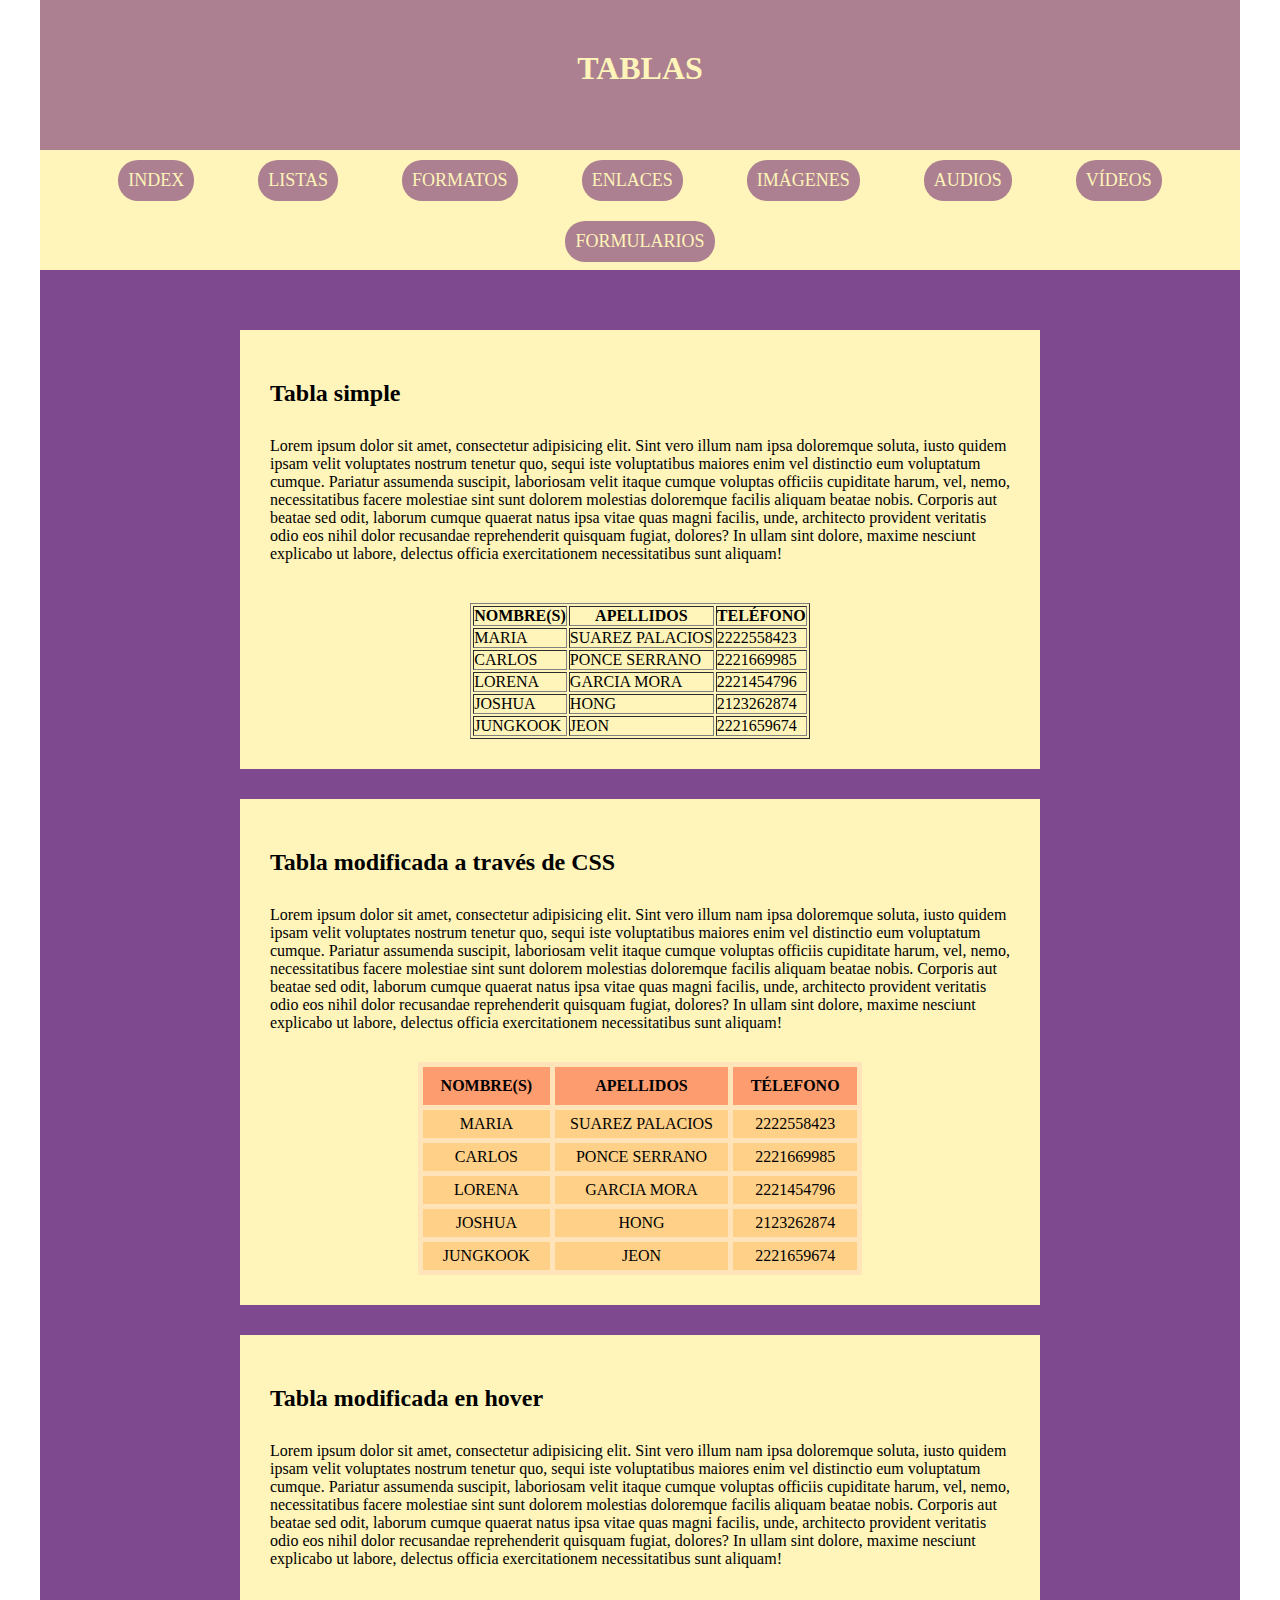
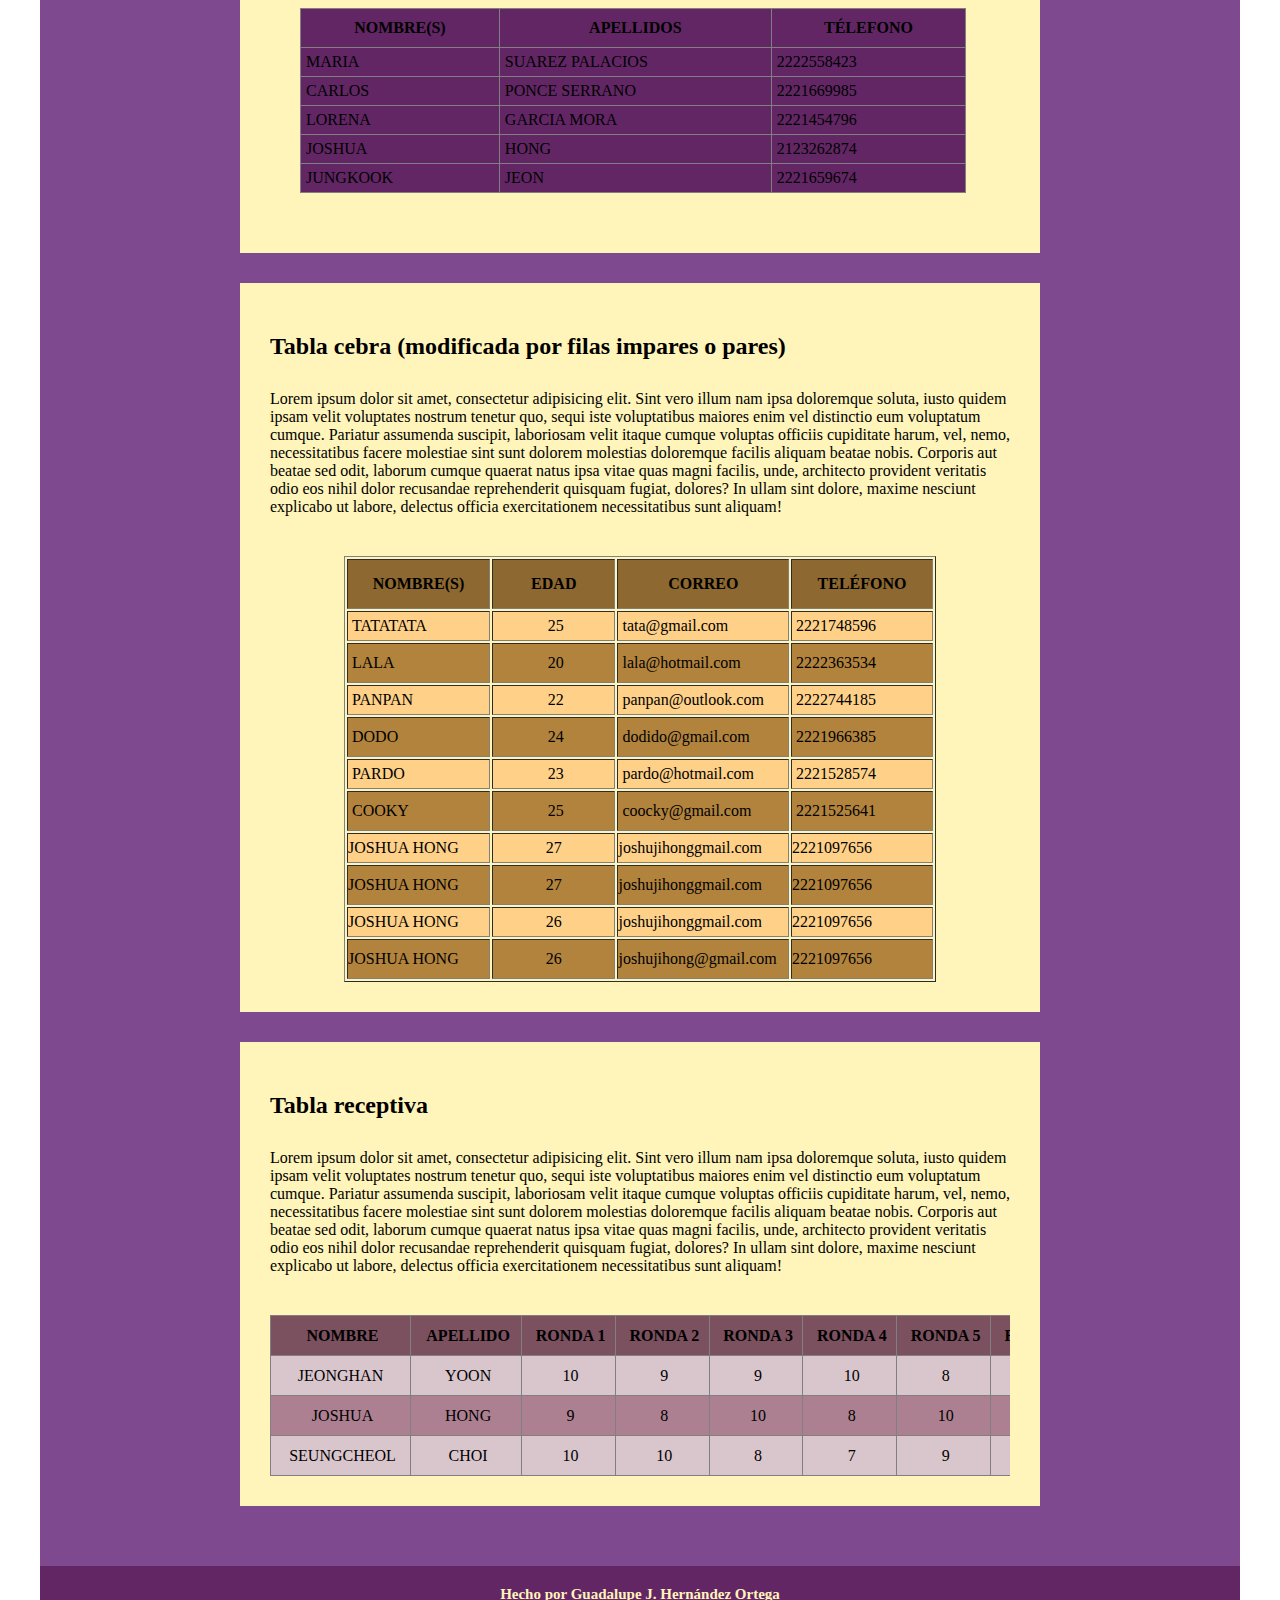
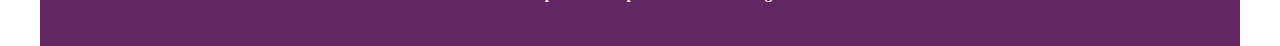
<file: HTML/TABLAS.html>
<!doctype html>
<html>
<head>
<meta charset="utf-8">
<title>TABLAS</title>
<link href="../CSS/style_page.css" rel="stylesheet" type="text/css">
</head>
<body>
<header>
  <h1>TABLAS</h1>
</header>
<nav>
	<ul id="navlist">
		<li><a href="../INDEX.html">INDEX</a></li>
		<li><a href="LISTAS.html">LISTAS</a></li>
		<li><a href="FORMATOS DE TEXTO.html">FORMATOS</a></li>
		<li><a href="ENLACES.html">ENLACES</a></li>
		<li><a href="IMÁGENES.html">IMÁGENES</a></li>
		<li><a href="AUDIOS.html">AUDIOS</a></li>
		<li><a href="VÍDEOS.html">VÍDEOS</a></li>
		<li><a href="FORMULARIOS.html">FORMULARIOS</a></li>
	</ul></nav>
<main>
  <section>
    <h2>Tabla simple</h2>
    <p>Lorem ipsum dolor sit amet, consectetur adipisicing elit. Sint vero illum nam ipsa doloremque soluta, iusto quidem ipsam velit voluptates nostrum tenetur quo, sequi iste voluptatibus maiores enim vel distinctio eum voluptatum cumque. Pariatur assumenda suscipit, laboriosam velit itaque cumque voluptas officiis cupiditate harum, vel, nemo, necessitatibus facere molestiae sint sunt dolorem molestias doloremque facilis aliquam beatae nobis. Corporis aut beatae sed odit, laborum cumque quaerat natus ipsa vitae quas magni facilis, unde, architecto provident veritatis odio eos nihil dolor recusandae reprehenderit quisquam fugiat, dolores? In ullam sint dolore, maxime nesciunt explicabo ut labore, delectus officia exercitationem necessitatibus sunt aliquam!</p>
  <table border="1" id="tablita_0">
	  <thead>
	  <tr>
		  <th>NOMBRE(S)</th>
		  <th>APELLIDOS</th>
		  <th>TELÉFONO</th>
	  </tr></thead>
	  <tbody>
	  <tr>
		  <td>MARIA</td>
		  <td>SUAREZ PALACIOS</td>
		  <td>2222558423</td>
		  </tr>
		  <tr>
		  <td>CARLOS</td>
		  <td>PONCE SERRANO</td>
		  <td>2221669985</td>
		  </tr>
		  <tr>
		  	<td>LORENA</td>
		  	<td>GARCIA MORA</td>
		  	<td>2221454796</td>
		  </tr>
		  <tr>
		  	<td>JOSHUA</td>
		  	<td>HONG</td>
		  	<td>2123262874</td>
		  </tr>
		  <tr>
		  	<td>JUNGKOOK</td>
		  	<td>JEON</td>
		  	<td>2221659674</td>
		  </tr>
	  </tbody>
	  <tfoot></tfoot>
  </table>
</section>
  <section>
    <h2>Tabla modificada a través de CSS</h2>
    <p>Lorem ipsum dolor sit amet, consectetur adipisicing elit. Sint vero illum nam ipsa doloremque soluta, iusto quidem ipsam velit voluptates nostrum tenetur quo, sequi iste voluptatibus maiores enim vel distinctio eum voluptatum cumque. Pariatur assumenda suscipit, laboriosam velit itaque cumque voluptas officiis cupiditate harum, vel, nemo, necessitatibus facere molestiae sint sunt dolorem molestias doloremque facilis aliquam beatae nobis. Corporis aut beatae sed odit, laborum cumque quaerat natus ipsa vitae quas magni facilis, unde, architecto provident veritatis odio eos nihil dolor recusandae reprehenderit quisquam fugiat, dolores? In ullam sint dolore, maxime nesciunt explicabo ut labore, delectus officia exercitationem necessitatibus sunt aliquam!</p>
    <table border="1" id="tablita_1">
	  <thead>
	  <tr>
		  <th>NOMBRE(S)</th>
		  <th>APELLIDOS</th>
		  <th>TÉLEFONO</th>
	  </tr></thead>
	  <tbody>
	  <tr>
		  <td>MARIA</td>
		  <td>SUAREZ PALACIOS</td>
		  <td>2222558423</td>
		  </tr>
		  <tr>
		  <td>CARLOS</td>
		  <td>PONCE SERRANO</td>
		  <td>2221669985</td>
		  </tr>
		  <tr>
		  	<td>LORENA</td>
		  	<td>GARCIA MORA</td>
		  	<td>2221454796</td>
		  </tr>
		  <tr>
		  	<td>JOSHUA</td>
		  	<td>HONG</td>
		  	<td>2123262874</td>
		  </tr>
		  <tr>
		  	<td>JUNGKOOK</td>
		  	<td>JEON</td>
		  	<td>2221659674</td>
		  </tr>
	  </tbody>
	  <tfoot></tfoot>
  </table>
	</section>
  <section>
<h2>Tabla modificada en hover</h2>
    <p>Lorem ipsum dolor sit amet, consectetur adipisicing elit. Sint vero illum nam ipsa doloremque soluta, iusto quidem ipsam velit voluptates nostrum tenetur quo, sequi iste voluptatibus maiores enim vel distinctio eum voluptatum cumque. Pariatur assumenda suscipit, laboriosam velit itaque cumque voluptas officiis cupiditate harum, vel, nemo, necessitatibus facere molestiae sint sunt dolorem molestias doloremque facilis aliquam beatae nobis. Corporis aut beatae sed odit, laborum cumque quaerat natus ipsa vitae quas magni facilis, unde, architecto provident veritatis odio eos nihil dolor recusandae reprehenderit quisquam fugiat, dolores? In ullam sint dolore, maxime nesciunt explicabo ut labore, delectus officia exercitationem necessitatibus sunt aliquam!</p>
    <table border="1" class="tablita_2">
      <thead>
        <tr>
          <th>NOMBRE(S)</th>
          <th>APELLIDOS</th>
          <th>TÉLEFONO</th>
        </tr>
      </thead>
      <tbody>
        <tr>
          <td>MARIA</td>
          <td>SUAREZ PALACIOS</td>
          <td>2222558423</td>
        </tr>
        <tr>
          <td>CARLOS</td>
          <td>PONCE SERRANO</td>
          <td>2221669985</td>
        </tr>
        <tr>
          <td>LORENA</td>
          <td>GARCIA MORA</td>
          <td>2221454796</td>
        </tr>
        <tr>
          <td>JOSHUA</td>
          <td>HONG</td>
          <td>2123262874</td>
        </tr>
        <tr>
          <td>JUNGKOOK</td>
          <td>JEON</td>
          <td>2221659674</td>
        </tr>
      </tbody>
      <tfoot>
      </tfoot>
    </table>
    </section>
  <section>
<h2>Tabla cebra (modificada por filas impares o pares)&nbsp;&nbsp;</h2>
    <p>Lorem ipsum dolor sit amet, consectetur adipisicing elit. Sint vero illum nam ipsa doloremque soluta, iusto quidem ipsam velit voluptates nostrum tenetur quo, sequi iste voluptatibus maiores enim vel distinctio eum voluptatum cumque. Pariatur assumenda suscipit, laboriosam velit itaque cumque voluptas officiis cupiditate harum, vel, nemo, necessitatibus facere molestiae sint sunt dolorem molestias doloremque facilis aliquam beatae nobis. Corporis aut beatae sed odit, laborum cumque quaerat natus ipsa vitae quas magni facilis, unde, architecto provident veritatis odio eos nihil dolor recusandae reprehenderit quisquam fugiat, dolores? In ullam sint dolore, maxime nesciunt explicabo ut labore, delectus officia exercitationem necessitatibus sunt aliquam!</p>
    <table width="80%" border="1" cellspacing="2" id="tablita_3">
      <thead>
		<tr>
		  <th>NOMBRE(S)</th>
		  <th>EDAD</th>
		  <th>CORREO</th>
		  <th>TELÉFONO</th>
		</tr>
	  </thead>
		<tbody>
        <tr>
          <td>&nbsp;TATATATA</td>
          <td class="celda_centrada">&nbsp;25</td>
          <td>&nbsp;tata@gmail.com</td>
          <td>&nbsp;2221748596</td>
        </tr>
        <tr>
          <td>&nbsp;LALA</td>
          <td class="celda_centrada">&nbsp;20</td>
          <td>&nbsp;lala@hotmail.com</td>
          <td>&nbsp;2222363534</td>
        </tr>
        <tr>
          <td>&nbsp;PANPAN</td>
          <td class="celda_centrada">&nbsp;22</td>
          <td>&nbsp;panpan@outlook.com</td>
          <td>&nbsp;2222744185</td>
        </tr>
        <tr>
          <td>&nbsp;DODO</td>
          <td class="celda_centrada">&nbsp;24</td>
          <td>&nbsp;dodido@gmail.com</td>
          <td>&nbsp;2221966385</td>
        </tr>
        <tr>
          <td>&nbsp;PARDO</td>
          <td class="celda_centrada">&nbsp;23</td>
          <td>&nbsp;pardo@hotmail.com</td>
          <td>&nbsp;2221528574</td>
        </tr>
        <tr>
          <td>&nbsp;COOKY</td>
          <td class="celda_centrada">&nbsp;25</td>
          <td>&nbsp;coocky@gmail.com</td>
          <td>&nbsp;2221525641</td>
        </tr>
			<tr>
				<td>JOSHUA HONG</td>
				<td class="celda_centrada">27</td>
				<td>joshujihonggmail.com</td>
				<td>2221097656</td>
			</tr>
			<tr>
				<td>JOSHUA HONG</td>
				<td class="celda_centrada">27</td>
				<td>joshujihonggmail.com</td>
				<td>2221097656</td>
			</tr>
			<tr>
				<td>JOSHUA HONG</td>
				<td class="celda_centrada">26</td>
				<td>joshujihonggmail.com</td>
				<td>2221097656</td>
			</tr>
			<tr>
				<td>JOSHUA HONG</td>
				<td style="text-align: center">26</td>
				<td>joshujihong@gmail.com</td>
				<td>2221097656</td>
			</tr>
      </tbody>
    </table>
    </section>
  <section>
    <h2>Tabla receptiva</h2>
    <p>Lorem ipsum dolor sit amet, consectetur adipisicing elit. Sint vero illum nam ipsa doloremque soluta, iusto quidem ipsam velit voluptates nostrum tenetur quo, sequi iste voluptatibus maiores enim vel distinctio eum voluptatum cumque. Pariatur assumenda suscipit, laboriosam velit itaque cumque voluptas officiis cupiditate harum, vel, nemo, necessitatibus facere molestiae sint sunt dolorem molestias doloremque facilis aliquam beatae nobis. Corporis aut beatae sed odit, laborum cumque quaerat natus ipsa vitae quas magni facilis, unde, architecto provident veritatis odio eos nihil dolor recusandae reprehenderit quisquam fugiat, dolores? In ullam sint dolore, maxime nesciunt explicabo ut labore, delectus officia exercitationem necessitatibus sunt aliquam!</p>
    <div class="overflowbutauto">
      <table width="80%" border="1" cellspacing="2" id="tablita_4">
        <thead>
		  <tr>
            <th scope="col">&nbsp;NOMBRE</th>
            <th scope="col">&nbsp;APELLIDO</th>
            <th scope="col">&nbsp;RONDA 1</th>
            <th scope="col">&nbsp;RONDA 2</th>
            <th scope="col">&nbsp;RONDA 3</th>
            <th scope="col">&nbsp;RONDA 4</th>
            <th scope="col">&nbsp;RONDA 5</th>
            <th scope="col">&nbsp;RONDA 6</th>
            <th scope="col">&nbsp;RONDA 7</th>
            <th scope="col">&nbsp;RONDA 8</th>
            <th scope="col">&nbsp;RONDA 9</th>
            <th scope="col">&nbsp;RONDA 10</th>
          </tr></thead>
		  <tbody>
          <tr>
            <td>JEONGHAN</td>
            <td>&nbsp;YOON</td>
            <td>&nbsp;10</td>
            <td>&nbsp;9</td>
            <td>&nbsp;9</td>
            <td>&nbsp;10</td>
            <td>&nbsp;8</td>
            <td>&nbsp;9</td>
            <td>&nbsp;10</td>
            <td>&nbsp;9</td>
            <td>&nbsp;8</td>
            <td>&nbsp;7</td>
          </tr>
          <tr>
            <td>&nbsp;JOSHUA</td>
            <td>&nbsp;HONG</td>
            <td>&nbsp;9</td>
            <td>&nbsp;8</td>
            <td>&nbsp;10</td>
            <td>&nbsp;8</td>
            <td>&nbsp;10</td>
            <td>&nbsp;8</td>
            <td>&nbsp;7</td>
            <td>&nbsp;10</td>
            <td>&nbsp;10</td>
            <td>&nbsp;10</td>
          </tr>
          <tr>
            <td>&nbsp;SEUNGCHEOL</td>
            <td>&nbsp;CHOI</td>
            <td>&nbsp;10</td>
            <td>&nbsp;10</td>
            <td>&nbsp;8</td>
            <td>&nbsp;7</td>
            <td>&nbsp;9</td>
            <td>&nbsp;8</td>
            <td>&nbsp;10</td>
            <td>&nbsp;9</td>
            <td>&nbsp;10</td>
            <td>&nbsp;10</td>
          </tr>
        </tbody>
      </table>
    </div>
</section>
</main>
<footer>
  <h6>Hecho por Guadalupe J. Hernández Ortega</h6>
</footer>
</body>
</html>
</file>
<file: CSS/style_page.css>
@charset "utf-8";
* {
    margin: 0px;
    padding: 0px;
    box-sizing: border-box;
}
body header, body nav, body main, body footer {
    width: 1200px;
    margin-left: auto;
    margin-right: auto;
}

header {
    height: 150px;
    padding: 50px;
    background-color: #AC8090;
}
body nav {
    background-color: #FFF4B9;
    height: 120px;
    text-align: center;
}
#navlist {
}
#navlist li {
    background-color: #AC8090;
    display: inline-block;
    text-align: center;
    width: auto;
    margin-top: 10px;
    margin-right: 30px;
    margin-left: 30px;
    margin-bottom: 10px;
    padding: 10px;
    height: auto;
    border-radius: 20px;
    color: #FFF4B9;
}
#navlist li a:link {
    font-size: 18px;
    color: #FFF4B9;
    text-decoration: none;
}
#navlist li a:hover {
    color: #622665;
    font-weight: bolder;
}
body main {
    padding: 30px;
    background-color: #7E498F;
}
body footer {
    background-color: #622665;
}
body header h1 {
    color: #FFF4B9;
    text-align: center;
}
body footer h6 {
    color: #FFF4B9;
    text-align: center;
    font-size: 15px;
    padding: 20px;
    height: 80px;
}
body main section {
    width: 800px;
    height: auto;
    margin-right: auto;
    padding: 30px;
    margin-left: auto;
    background-color: #FFF4B9;
    margin-top: 30px;
    margin-bottom: 30px;
}
main section h2 {
    padding-top: 20px;
    padding-bottom: 20px;
}
#menu_interno li {
    width: 200px;
    height: 50px;
    background-color: #FD9C6F;
    list-style-type: none;
    margin: 20px;
    display: inline-block;
    text-align: center;
    color: #FFF4B9;
    padding: 15px;
    font-size: 16px;
    border-top-left-radius: 20px;
    border-top-right-radius: 20px;
}
#menu_interno li a:link {
    color: #FED088;
}
#menu_interno li a:hover {
    color: #B2833D;
    font-weight: bolder;
}


#marcador1 {
}
#marcador2 {
}
#marcador3 {
}
#marcador4 {
}
#tablita_0 {
    margin-top: 30px;
    margin-right: auto;
    margin-left: auto;
}

#tablita_1 {
    width: 60%;
    height: auto;
    margin-top: 20px;
    margin-left: auto;
    margin-right: auto;
    border-collapse: collapse;
}
#tablita_1 thead tr th {
    padding: 10px;
    background-color: #FD9C6F;
}
#tablita_1 tbody tr td {
    padding: 5px;
    background-color: #FED088;
    text-align: center;
}
#tablita_1 th, #tablita_1 td {
    border: 5px solid #FEE4B8;
}
.tablita_2 {
    background-color: #622665;
    margin: 30px;
    width: 90%;
    border-collapse: collapse;
}
.tablita_2 thead th {
    padding: 10px;
    font-weight: bold;
}
.tablita_2 thead th:hover {
    background-color: #FED088;
    color: #622665;
}



.tablita_2 tbody td {
    padding: 5px;
}
.tablita_2 tbody tr:hover {
    background-color: #7E498F;
}
#tablita_3 {
    margin-left: auto;
    margin-right: auto;
    margin-top: 30px;
    -webkit-box-sizing: border-box;
    -moz-box-sizing: border-box;
    box-sizing: border-box;
}
#tablita_3 td {
    width: 180px;
}
.celda_centrada {
    text-align: center;
}


#tablita_3 thead th {
    background-color: #8D6830;
    font-weight: bold;
    height: 50px;
}

#tablita_3 tr:nth-child(odd) {
    background-color: #FED088;
    height: 30px;
}

#tablita_3 tr:nth-child(even) {
    background-color: #B2833D;
    height: 40px;
}
#tablita_4 {
	width: 1200px;
    margin-top: 30px;
    border-collapse: collapse;
}
#tablita_4 thead tr {
    background-color: #7B505F;
}

#tablita_4 tbody tr:nth-child(odd) {
    background-color: #D9C5CC;
}
#tablita_4 tbody tr:nth-child(even) {
    background-color: #AC8090;
}

#tablita_4 th, #tablita_4 td {
    height: 40px;
	text-align: center
}
.overflowbutauto {
    overflow-x: auto;
}
#navlist {
}#mingyuhot {
    height: 70%;
    width: 70%;
}
.mingyuflotanding {
    width: 25%;
    height: 25%;
    border-radius: 50px;
}
#mingyu_floatright {
    float: right;
    padding-left: 10px;
    padding-top: 10px;
    padding-bottom: 10px;
}
main section p {
    padding-top: 10px;
    padding-bottom: 10px;
}

#mingyu_floatleft {
    float: left;
    padding-right: 10px;
    padding-top: 10px;
    padding-bottom: 10px;
}
#mingyu_background {
    background-image: url(../MEDIOS/20220922_203510.jpg);
    background-size: 100% auto;
    color: #F0F0F0;
    opacity: 06;
}
.mingyu_filters {
    width: 30%;
    margin: 10px;
    height: 30%;
}
#mingyu_filtergrayscale {
    filter: grayscale(100%);
}
#mingyu_filterinvert {
    filter: invert(100%);
}
#mingyu_filterblur {
    filter: blur(2px);
}
#mingyu_filterbrightness {
    filter: brightness(200%);
}
#mingyu_filtercontrast {
    filter: contrast(50%);
}
#mingyu_filteropacity {
    filter: opacity(50%);
}
#mingyu_filtersatured {
    filter: saturate(50%);
}
#mingyu_filtersepia {
    filter: sepia(100%);
}
.mingyu_sombra {
    width: 90%;
    height: 90%;
    filter: drop-shadow(10px 10px 20px black);
}
#mingyu_hotter {
    width: 90%;
    height: 90%;
}
#form01 {
}
#video01 {
    width: 60%;
    height: auto;
    margin-right: auto;
    margin-left: auto;
    display: block;
}
.video02 {
    height: auto;
    width: 50%;
    display: block;
    margin-right: auto;
    margin-left: auto;
}
#gender_fem {
}
#form01 {
    color: #B2833D;
}
#form01 #Botón01 {
    background-color: #B2833D;
    width: 50px;
    height: auto;
    color: #FFF4B9;
    font-weight: bold;
}
#form02 {
    color: #FFF4B9;
    margin-right: auto;
    margin-left: auto;
    background-color: #7E498F;
    width: 300px;
    height: 750px;
    padding: 20px;
    border: 5px solid #622665;
}
#form02 #Botón02 {
    background-color: #FFF4B9;
    color: #622665;
    font-weight: bold;
    width: 50px;
    margin-left: auto;
    margin-right: auto;
}
#select {
    background-color: #FFF4B9;
    color: #622665;
}
#form02 p input {
    background-color: #622665;
    color: #FFF4B9;
    font-weight: bold;
    width: 120px;
}

.tabla_centrada {
    margin-left: auto;
    margin-right: auto;
    display: block;
}
#text_tarrea {
    width: 100%;
    height: 100px;
}
#form03 {
    width: 300px;
    padding: 30px;
    background-color: #FD9C6F;
    margin-right: auto;
    margin-left: auto;

}
#form03 #Botón03 {
    padding-right: auto;
    padding-left: auto;
    display: block;
    text-align: center;
    margin-right: auto;
    margin-left: auto;
    width: 50px;
    background-color: #FFF4B9;
    color: #FD9C6F;
    font-weight: bold;

}
#op01 {
    width: 100%;
}
#op02 {
    width: 100%;
}
#mingyu_hot {
    width: 50%;
    height: 50%;
}
</file>
